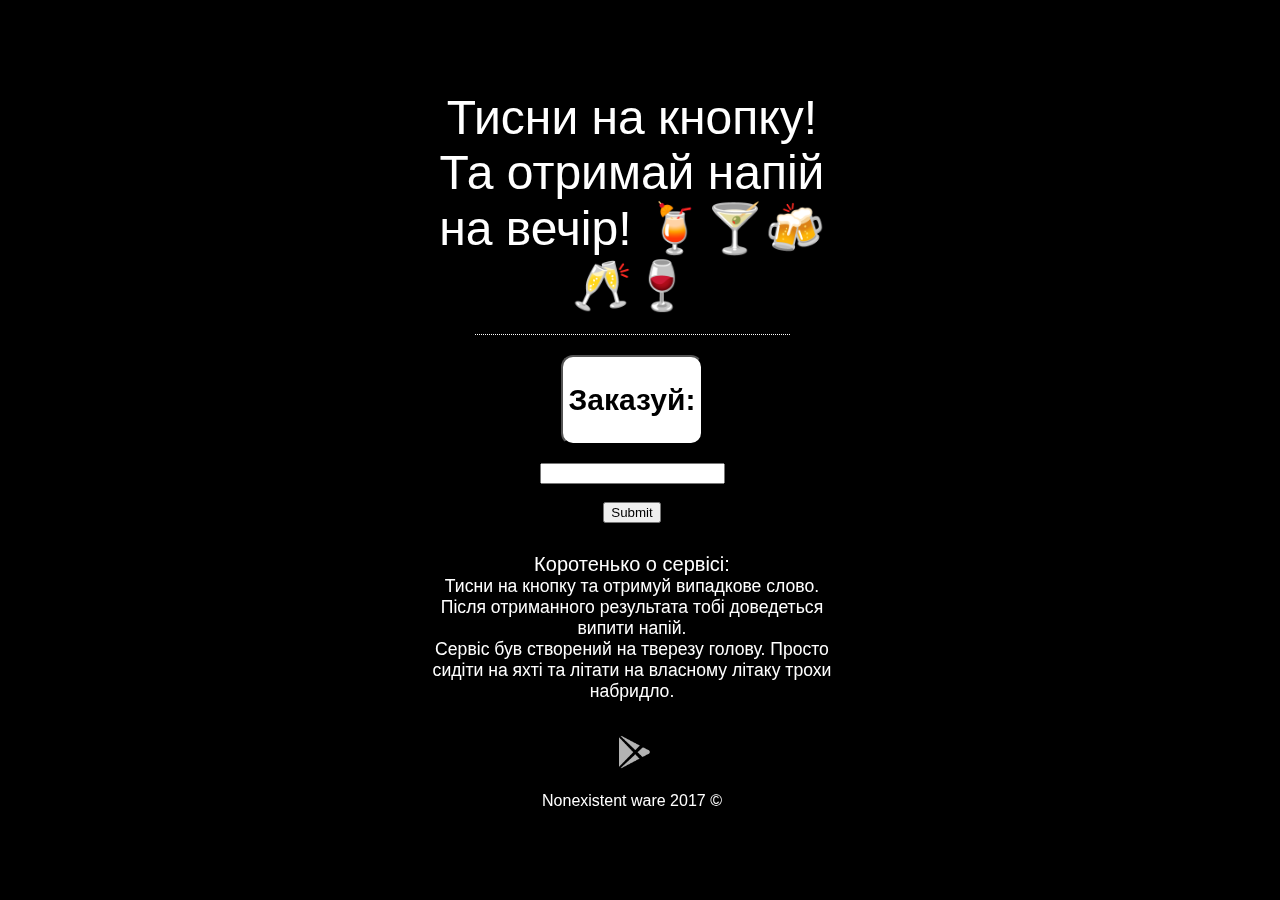
<file: index.html>
<html>
<head lang="en">
  <meta name="viewport" content="width=device-width, initial-scale=1">
  <link rel="icon" href="images/icon.png"/>
  <link rel="stylesheet" type="text/css" href="main.css"/>
  <title>You drink tonight 🍹🍸🍻🥂🍷</title>

  <link rel="icon"  type="image/icon" href="https://scontent.fiev9-1.fna.fbcdn.net/v/t1.0-1/p160x160/15697538_1146361185478542_7836678809240001607_n.jpg?_nc_cat=0&oh=7236e85eb4762d44698ae3055a990fc0&oe=5BF8E3DE"/>
</head>

<body>

  

<!-- <div class="background">
    <img src="images/wallpaper.jpg"/>
    </div> -->

<p class="myFont">
    <div class="outer">
    <div class="middle">
    <div class="inner">

      <div class="name">
            <span style="font-weight"> Тисни на кнопку! Та отримай напій на вечір! 🍹🍸🍻🥂🍷 </span> 
        </div>

        <div class="line"></div>

        

        <!-- <div>
          <button class="btn"><h2>Крокуй!</h2></button>
        </div> -->

      <h2></h2>
      <div>
        
        <form action="https://api.sheetmonkey.io/form/kJC6dfjnoMquao5XQcgtnd" method="post">
          <button class="btn" type="button" style="fodnt-weight"><h2>Заказуй:</h2></button>
          <br/>
          <!-- Put HTML input fields in here and see how they fill up your sheet -->
          <input type="hidden" name="Created" value="x-sheetmonkey-current-date-time" />
          <br/>
          <label><input id="inputType" type="text" name="Example Header" required value=""/></label>
          <br/>
          <output id="output" name="result"></output>
          <br/>
          <input type="submit" value="Submit"/>
          
        </form>
      <div>
       
      
        <!-- <div id="output"></div> -->
      
    
      <script>
       
        var btn = document.querySelector("button");
        var out = document.getElementById("output");
        
      
        btn.addEventListener("click", getWord);
       
        function getWord(){
         
          
          var theWord= [
            'Вітаю! Зелений чай 🍵',
            'Вітаю! Кефір 2%. Ого, повезло! 😊',
            'Вітаю! Мінералка 🫗',
            'Вітаю! Сік з баклажана 🍆',
            '404. Drink not found',
            'Вітаю! Апельсиновой сік 🍊',
             'Просто вітаю! 👋',
             'Всьо, тобі вже досить 😴',
            'Вітаю! Сире яєчко 🥚',
            'Вітаю! Стакан з молоком 🥛',
            'Вітаю! Сьогодні не п єш 🛑',
            'Вітаю! Чай з ромашкою 🍵',
            'Вітаю! Ого!!! Маєш класний вигляд! ',
            'Вітаю! Папєй узвару 🫖',
            'Вітаю! Ряжанка, 4,0% Круто! 🍼',
            'Вітаю! Каркаде без цукру, ну таке... 🍵',
            'Вітаю! Ого, росол огірковий 🥒', 
            'Вітаю! Живчик з соком яблука. Везунчік 🍏',
            'Вітаю! Молоко незбиране згущене Ічня з цукром 8.5% 370 г 🍯',
            'Вітаю! Кетчуп Торчин до шашлику, 270 г 🍅',
            'Вітаю! Майонез Торчин Європейський 72% 580 г 🍚',
          ];
    
          
          var wordNum = Math.floor(Math.random() * theWord.length);
          
         
          output.textContent = theWord[wordNum];
          
          document.getElementById("inputType").value = theWord[wordNum];

        }
    </script>
      <p>
        <div class="bio">
            <span class="brief">Коротенько о сервісі:</span>
            <br/>
            <span>Тисни на кнопку та отримуй випадкове слово.</span>
            <br/>
            <span>Після отриманного результата тобі доведеться випити напій. </span>
            <br/>
            <span>Сервіс був створений на тверезу голову. Просто сидіти на яхті та літати на власному літаку трохи набридло.</span>
        </div>
      </p>
    </p>

        <div class="icons">

          
            <a href="https://play.google.com/store/apps/dev?id=6494905475656819183"
            id="cv" onclick="sendEvent(this)">
            <img class="button" src="gplay.png" onMouseOver="hover(this)" onMouseOut="hoverOut(this)"/>
          </a>

<!-- 
            <a href="https://github.com/IgorSinchuk"
            id="cv" onclick="sendEvent(this)">
            <img class="button" src="images/icons/github.png" onMouseOver="hover(this)" onMouseOut="hoverOut(this)"/>
          </a>



            <a href="https://www.linkedin.com/in/igorsinchuk/"
               id="linkedin" onclick="sendEvent(this)">
                <img class="button" src="images/icons/linkedin.png" onMouseOver="hoverIn(this)" onMouseOut="hoverOut(this)"/>
            </a>



            <a href="https://www.facebook.com/profile.php?id=100003140149327"
               id="facebook" onclick="sendEvent(this)">
                <img class="button" src="images/icons/facebook.png" onMouseOver="hoverIn(this)" onMouseOut="hoverOut(this)"/>
            </a>


            <a href="https://play.google.com/store/apps/developer?id=Nonexistent+ware&hl=en"
               id="playmarket" onclick="sendEvent(this)">
                <img class="button" src="images/icons/play.png" onMouseOver="hoverIn(this)" onMouseOut="hoverOut(this)"/>
            </a> -->

        </div>

        <div class="feedback">
        
        

        </div>
          <div class="bottom">Nonexistent ware 2017 ©</p>
          </div>
      </div>

      <!-- <p>dsgfdsgsdggds</p> -->
  </div>
  </div>

</body>
</html>
</file>
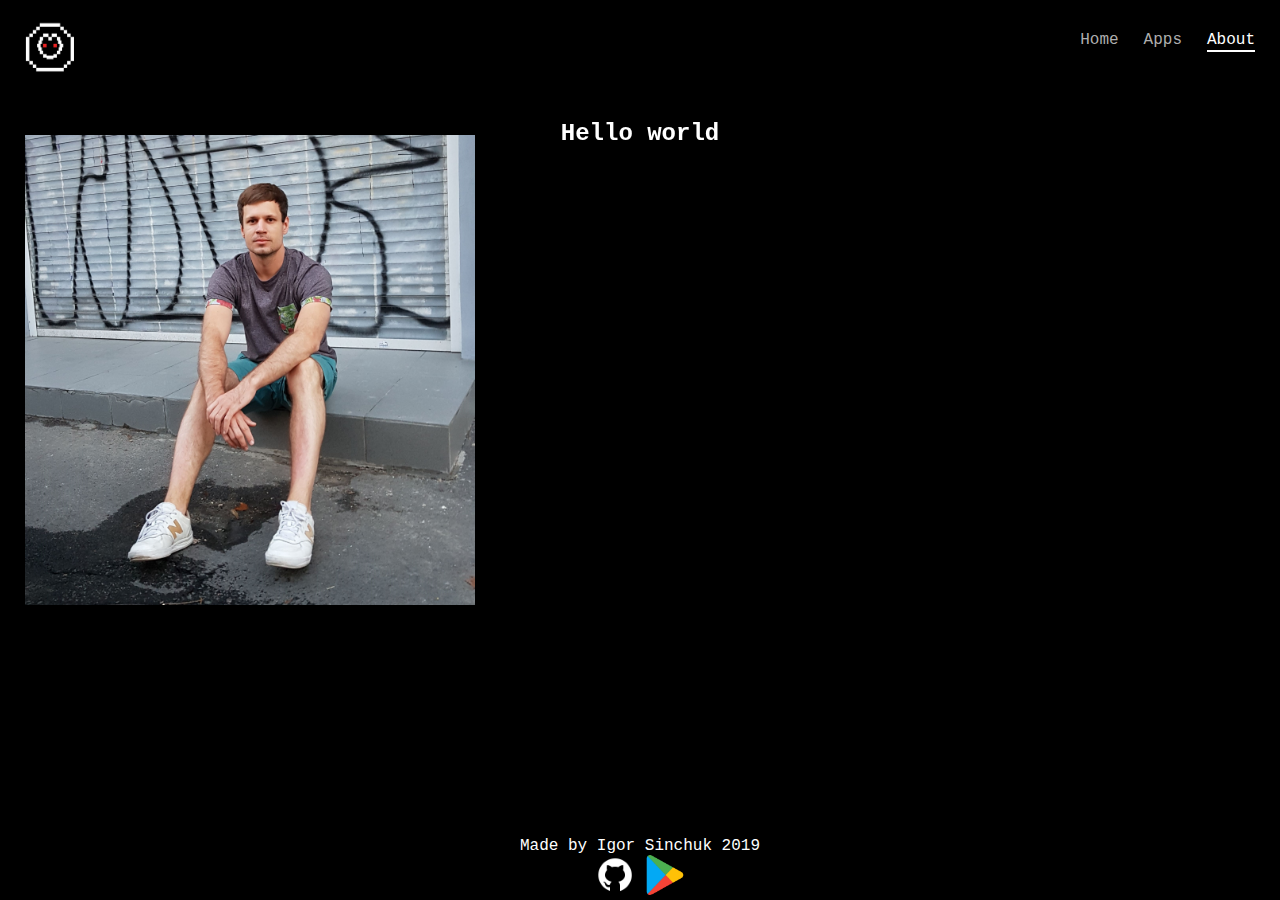
<file: about.html>
<!DOCTYPE html>
<html lang="en">
<head>  
    <title>🖥️ Nonexistent ware</title>
    <link rel="icon" href="https://lh3.googleusercontent.com/a-/AAuE7mBYxJo9gENxYOLmgGzQWMSEeo767Z1ASF0YjnaF=s96-cc-rg">
    <link rel="stylesheet" type="text/css" href="style/about.css">
    <script type="text/javascript" src="script/script.js"></script>
</head>  
<body>
    <header class="header">
        <div class="container">
            <nav class="nav">
                <img src="img/logo.png" alt="web logo" class="logo">
                <ul class="menu">
                    <li class="home"><a href="index.html">Home</a></li>
                    <li class="pageapp"><a href="pageapp.html">Apps</a></li>
                    <li class="about"><a href="#">About</a></li>
                </ul>
            </nav>
            
            <div class="row">
                <div class="column">
                    <div class="pocketmemo">      
                  <img class="photo" src="img/photo.jpg"></a>
                </div>
                  <!-- <h2>Author</h2> -->
                </div>
                
                <div class="columnabout">
                    <div class="digitalwallpapers">
                    </div>
                  <h2>Hello world</h2>
                </div>
                </div>

        </div>
    </header>
    <footer>
        <div class="footertitle">
            <a>Made by Igor Sinchuk 2019</a>
            <br>
            <a href="https://github.com/nonexistentware" target="_blank">
                <img class="gitbutton" src="img/github.png" alt="github_link"></a> 
                <a href="https://play.google.com/store/apps/developer?id=Nonexistent+ware" target="_blank">
                <img class="googleplay" src="img/googleplay.png" alt="googleplay_link"></a> 
        </div>
    </footer>
</body>
</html>
</file>
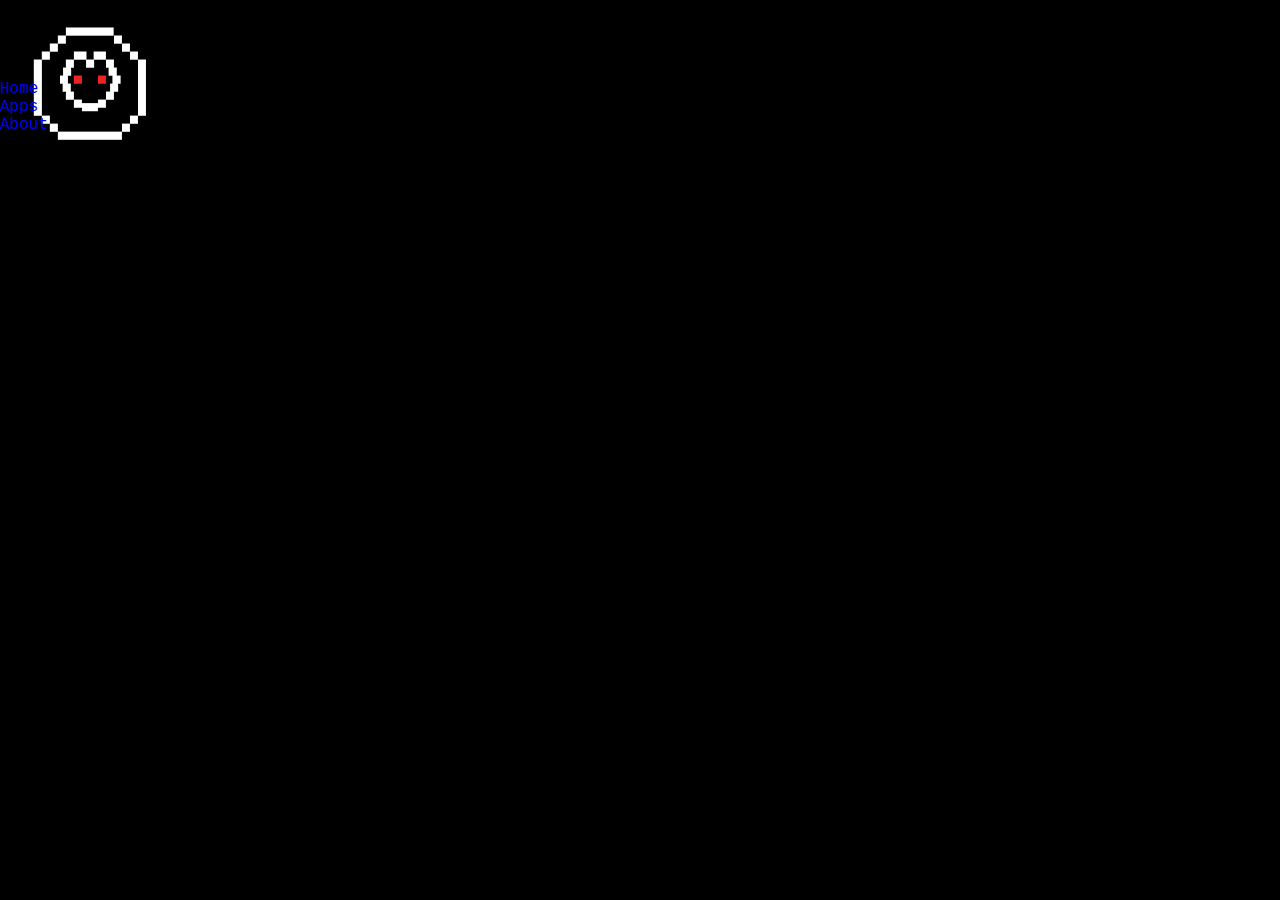
<file: apps.html>
<!DOCTYPE html>
<html>
<head>  
    <title>Nonexistent ware</title>
    <link rel="icon" href="https://lh3.googleusercontent.com/a-/AAuE7mBYxJo9gENxYOLmgGzQWMSEeo767Z1ASF0YjnaF=s96-cc-rg">
    <link rel="stylesheet" type="text/css" href="style/appstyle.css">
</head>  
<body>
    <header>
        <div class="logo">
            <img src="logo.png">
        </div>
        <div class="main">
            <ul>
                <li><a class="active" href="index.html">Home</a></li>
                <li><a class="apps" href="#">Apps</a></li>
                <li><a class="aboutme" href="#">About</a></li>
            </ul>
        </div>
</header>
</body>
</html>
</file>
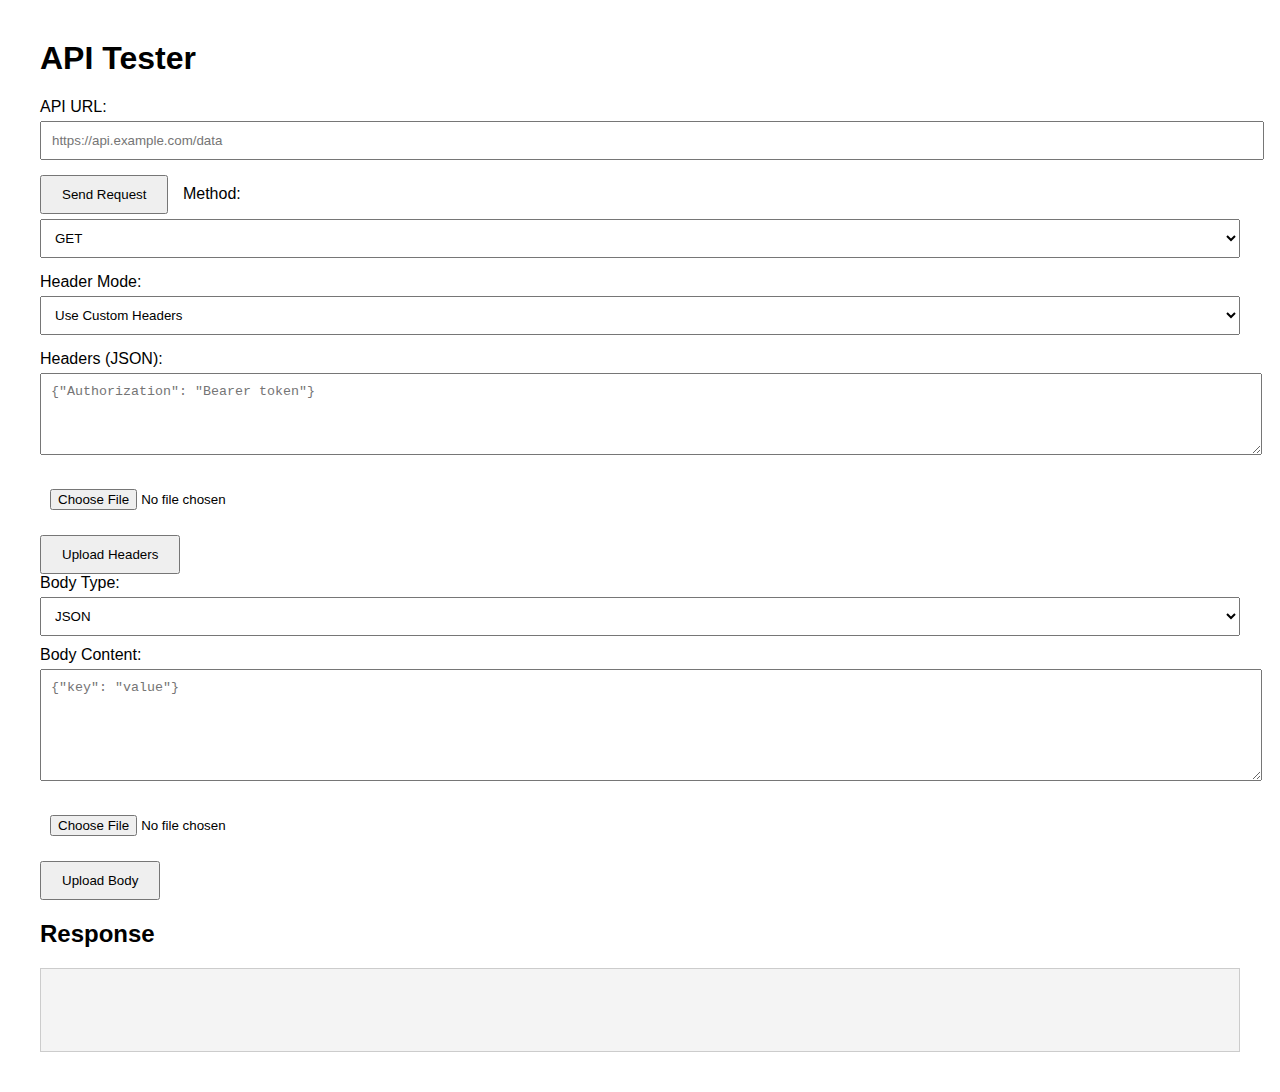
<file: services/apitester.html>
<!DOCTYPE html>
<html lang="en">
<head>
  <meta charset="UTF-8" />
  <meta name="viewport" content="width=device-width, initial-scale=1.0"/>
  <title>Advanced API Tester</title>
  <style>
    body {
      font-family: Arial, sans-serif;
      margin: 40px;
    }
    #bodyType {
      margin-bottom: 10px;
    }
    textarea, input, select {
      width: 100%;
      padding: 10px;
      margin-top: 5px;
      margin-bottom: 15px;
    }
    button {
      padding: 10px 20px;
      margin-right: 10px;
    }
    pre {
      background-color: #f4f4f4;
      padding: 15px;
      border: 1px solid #ccc;
      white-space: pre-wrap;
      word-wrap: break-word;
    }
    #downloadBtn {
      display: none;
      margin-top: 15px;
    }
  </style>
</head>
<body onload="toggleHeaderSection()">
  <h1>API Tester</h1>

  <label for="url">API URL:</label>
  <input type="text" id="url" placeholder="https://api.example.com/data"/>

  <br>
  <button onclick="sendRequest()">Send Request</button>

  <label for="method">Method:</label>
  <select id="method">
    <option>GET</option>
    <option>POST</option>
    <option>PUT</option>
    <option>DELETE</option>
    <option>PATCH</option>
  </select>

  <label for="headerMode">Header Mode:</label>
  <select id="headerMode" onchange="toggleHeaderSection()">
    <option value="custom">Use Custom Headers</option>
    <option value="none">Don't Use Headers</option>
  </select>

  <div id="headerSection">
    <label for="headers">Headers (JSON):</label>
    <textarea id="headers" rows="4" placeholder='{"Authorization": "Bearer token"}'></textarea>
    <input type="file" id="headersFile" accept=".json"/>
    <button onclick="loadFileToTextarea('headersFile', 'headers')">Upload Headers</button>
  </div>

  <label for="bodyType">Body Type:</label>
<select id="bodyType">
  <option value="json">JSON</option>
  <option value="xml">XML</option>
  <option value="text">Plain Text</option>
  <option value="html">HTML</option>
  <option value="javascript">JavaScript</option>
</select>

<label for="body">Body Content:</label>


  <textarea id="body" rows="6" placeholder='{"key": "value"}'></textarea>
  <input type="file" id="bodyFile" accept=".json"/>
  <button onclick="loadFileToTextarea('bodyFile', 'body')">Upload Body</button>

  <h2>Response</h2>
  <pre id="response" style="min-height: 4em;"></pre>
  <button id="downloadBtn" onclick="downloadResponse()">Download Response</button>

  <script>
    let latestResponseText = '';
    let latestResponseType = 'text/plain';

    function toggleHeaderSection() {
      const mode = document.getElementById('headerMode').value;
      const section = document.getElementById('headerSection');
      section.style.display = mode === 'custom' ? 'block' : 'none';
    }

    function loadFileToTextarea(fileInputId, textareaId) {
      const fileInput = document.getElementById(fileInputId);
      const textarea = document.getElementById(textareaId);
      const file = fileInput.files[0];

      if (!file) {
        alert("No file selected.");
        return;
      }

      const reader = new FileReader();
      reader.onload = () => {
        try {
          const json = JSON.parse(reader.result);
          textarea.value = JSON.stringify(json, null, 2);
        } catch (e) {
          alert("Invalid JSON file.");
        }
      };
      reader.readAsText(file);
    }

    async function sendRequest() {
      document.getElementById('response').textContent = ""; // Clear old output
      document.getElementById('downloadBtn').style.display = 'none'; // Hide download button
      const url = document.getElementById('url').value;
      const method = document.getElementById('method').value;
      const headerMode = document.getElementById('headerMode').value;
      const bodyInput = document.getElementById('body');
      let headers = {};
      let bodyValue = bodyInput?.value ?? "";

      // Build headers
      if (headerMode === 'custom') {
        try {
          headers = JSON.parse(document.getElementById('headers').value || '{}');
        } catch (e) {
          alert("Invalid JSON in headers");
          return;
        }
      }

      let options = {
        method,
        headers
      };

      // Add body for POST/PUT/PATCH if present
      const bodyType = document.getElementById('bodyType').value;

if (['POST', 'PUT', 'PATCH'].includes(method.toUpperCase()) && typeof bodyValue === 'string' && bodyValue.trim()) {
  if (bodyType === 'json') {
    try {
      options.body = JSON.stringify(JSON.parse(bodyValue));
      headers['Content-Type'] = 'application/json';
    } catch (e) {
      alert("Invalid JSON in body");
      return;
    }
  } else {
    options.body = bodyValue;
    const contentTypeMap = {
      xml: 'application/xml',
      text: 'text/plain',
      html: 'text/html',
      javascript: 'application/javascript'
    };
    headers['Content-Type'] = contentTypeMap[bodyType] || 'text/plain';
  }
}

      try {
        const res = await fetch(url, options);
        const contentType = res.headers.get("content-type") || '';
        latestResponseType = contentType;

        let data;
        if (contentType.includes("application/json")) {
          data = await res.json();
          latestResponseText = JSON.stringify(data, null, 2);
        } else {
          data = await res.text();
          latestResponseText = data;
        }

        document.getElementById('response').textContent =
          `Status: ${res.status}\n\n${latestResponseText}`;
        document.getElementById('downloadBtn').style.display = 'inline-block';
      } catch (err) {
        latestResponseText = `Error: ${err.message}`;
        latestResponseType = 'text/plain';
        document.getElementById('response').textContent = latestResponseText;
        document.getElementById('downloadBtn').style.display = 'inline-block';
      }
    }

    function downloadResponse() {
      const blob = new Blob([latestResponseText], {
        type: latestResponseType.includes("json") ? "application/json" : "text/plain"
      });

      const url = URL.createObjectURL(blob);
      const a = document.createElement("a");
      a.href = url;
      a.download = latestResponseType.includes("json") ? "response.json" : "response.txt";
      a.click();
      URL.revokeObjectURL(url);
    }
  </script>
</body>
</html>
</file>
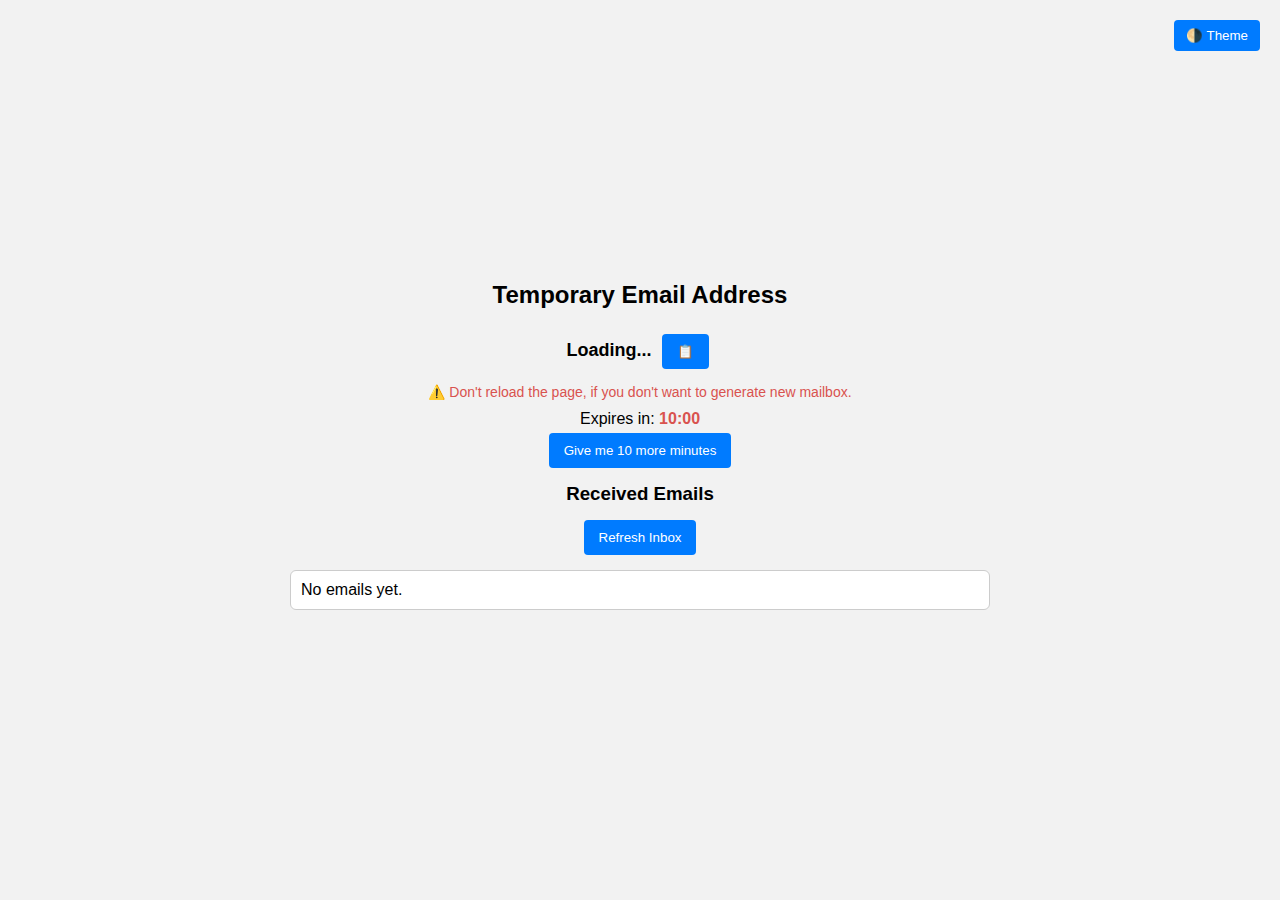
<file: services/email.html>
<!DOCTYPE html>
<html lang="en">
<head>
  <meta charset="UTF-8" />
  <meta name="viewport" content="width=device-width, initial-scale=1" />
  <title>Temporary Email</title>
  <link rel="icon" type="image/png" href="/img/favgear2.png" />
  <style>
    :root { --bg: #f2f2f2; --text: #000; --box: #fff; --border: #ccc; --link: #007bff; --button-bg: #007bff; --button-hover: #0056b3; }
    body.dark { --bg: #121212; --text: #f5f5f5; --box: #1e1e1e; --border: #333; --link: #66b2ff; --button-bg: #333; --button-hover: #444; }
    body { font-family: Arial, sans-serif; background: var(--bg); color: var(--text); margin: 0; height: 100vh; display: flex; justify-content: center; align-items: center; flex-direction: column; text-align: center; transition: background 0.3s, color 0.3s; }
    #themeToggle { position: absolute; top: 15px; right: 15px; background: var(--button-bg); color: white; padding: 8px 12px; border: none; border-radius: 4px; cursor: pointer; }
    h2, h3 { margin: 10px 0; }
    .email-box { font-size: 18px; font-weight: bold; margin: 10px 0; color: var(--text); }
    .warning { color: #d9534f; font-size: 14px; margin-bottom: 10px; }
    #time-left { font-weight: bold; color: #d9534f; }
    ul { list-style-type: none; padding: 0; text-align: left; margin: 10px 0; width: 100%; max-width: 700px; }
    li { background: var(--box); border: 1px solid var(--border); border-radius: 6px; margin-bottom: 10px; padding: 10px; transition: background 0.3s, border 0.3s; }
    .email-header { display: flex; justify-content: space-between; align-items: center; }
    .email-subject { font-weight: bold; }
    .timestamp { font-size: 12px; color: #888; margin-top: 4px; }
    button { margin: 5px; padding: 10px 15px; border: none; background: var(--button-bg); color: white; cursor: pointer; border-radius: 4px; transition: background 0.3s; }
    button:hover { background: var(--button-hover); }
    .modal { position: fixed; top: 0; left: 0; width: 100%; height: 100%; display: none; background: rgba(0, 0, 0, 0.5); justify-content: center; align-items: center; z-index: 999; }
    .modal-content { background: #fff; color: #000; padding: 20px; border-radius: 10px; max-width: 90%; max-height: 90%; overflow: auto; text-align: left; box-shadow: 0 0 10px rgba(0,0,0,0.3); }
    body.dark .modal-content { background: #1e1e1e; color: #fff; }
    .modal-close { float: right; font-size: 24px; font-weight: bold; cursor: pointer; margin-left: 10px; }
  </style>
</head>
<body>
  <button id="themeToggle" onclick="toggleTheme()">🌗 Theme</button>
  <h2>Temporary Email Address</h2>
  <div class="email-box">
    <span id="email-address">Loading...</span>
    <button id="copy-btn" onclick="copyEmail()">📋</button>
    <span id="copy-status" style="font-size: 14px; color: green; display: none;">✅ Copied</span>
  </div>
  <div class="warning">⚠️ Don't reload the page, if you don't want to generate new mailbox.</div>
  <div>Expires in: <span id="time-left">10:00</span></div>
  <button onclick="resetTimer()">Give me 10 more minutes</button>
  <h3>Received Emails</h3>
  <button onclick="fetchMessages()">Refresh Inbox</button>
  <ul id="email-list"><li>No emails yet.</li></ul>
  <div id="emailModal" class="modal">
    <div class="modal-content">
      <span class="modal-close" onclick="closeModal()">&times;</span>
      <div id="modal-body-content"></div>
    </div>
  </div>

<script>
let token = '', accountId = '', intervalId, pollId, endTime;
let seenMessageIds = new Set(), messageCache = {}, theme = localStorage.getItem('theme') || 'light';
function applyTheme() { document.body.classList.toggle('dark', theme === 'dark'); document.getElementById('themeToggle').textContent = theme === 'dark' ? '☀️ Theme' : '🌗 Theme'; }
function toggleTheme() { theme = theme === 'dark' ? 'light' : 'dark'; localStorage.setItem('theme', theme); applyTheme(); }
applyTheme();
async function createTempEmail() {
  const domainData = await fetch("https://api.mail.tm/domains").then(res => res.json());
  const email = `${Math.random().toString(36).substring(2, 10)}@${domainData["hydra:member"][0].domain}`;
  const password = "P@ssw0rd123!";
  await fetch("https://api.mail.tm/accounts", { method: "POST", headers: { "Content-Type": "application/json" }, body: JSON.stringify({ address: email, password }) });
  const tokenData = await fetch("https://api.mail.tm/token", { method: "POST", headers: { "Content-Type": "application/json" }, body: JSON.stringify({ address: email, password }) }).then(res => res.json());
  token = tokenData.token;
  document.getElementById("email-address").textContent = email;
  seenMessageIds.clear(); messageCache = {}; document.getElementById("email-list").innerHTML = '<li>No emails yet.</li>';
}
async function fetchMessages() {
  try {
    const res = await fetch("https://api.mail.tm/messages", { headers: { Authorization: `Bearer ${token}` } });
    if (res.status === 401) {
      console.warn("Token expired. Refreshing mailbox...");
      clearInterval(intervalId);
      clearInterval(pollId);
      startApp();
      return;
    }
    const data = await res.json();
    const newMessages = data["hydra:member"].filter(msg => !seenMessageIds.has(msg.id));
    for (const msg of newMessages) {
      seenMessageIds.add(msg.id);
      const fullRes = await fetch(`https://api.mail.tm/messages/${msg.id}`, { headers: { Authorization: `Bearer ${token}` } });
      const fullData = await fullRes.json();
      messageCache[msg.id] = fullData;
    }
    renderEmails();
  } catch (err) {
    console.error("Error fetching messages:", err);
  }
}
function renderEmails() {
  const list = document.getElementById("email-list"); list.innerHTML = "";
  const messages = Object.values(messageCache);
  if (messages.length === 0) { list.innerHTML = "<li>No emails yet.</li>"; return; }
  messages.sort((a, b) => new Date(b.createdAt) - new Date(a.createdAt));
  messages.forEach(email => {
    const li = document.createElement("li"), header = document.createElement("div"); header.className = "email-header";
    const subject = document.createElement("div"); subject.className = "email-subject"; subject.textContent = `${email.from?.address || "Unknown"} - ${email.subject}`;
    const toggleBtn = document.createElement("button"); toggleBtn.textContent = "Show";
    const downloadBtn = document.createElement("button"); downloadBtn.textContent = "Download";
    const emailHtml = email.html?.[0] || `<pre>${email.text || "(No content)"}</pre>`;
    toggleBtn.onclick = () => openModal(emailHtml);
    downloadBtn.onclick = () => downloadEmailWithInlineImages(emailHtml, email.subject || "email");
    header.appendChild(subject); header.appendChild(toggleBtn); header.appendChild(downloadBtn);
    const timestamp = document.createElement("div"); timestamp.className = "timestamp"; timestamp.textContent = `🕓 ${new Date(email.createdAt).toLocaleString()}`;
    li.appendChild(header); li.appendChild(timestamp); list.appendChild(li);
  });
}
function openModal(htmlContent) { document.getElementById("modal-body-content").innerHTML = htmlContent; document.getElementById("emailModal").style.display = "flex"; document.addEventListener("keydown", handleEscape); }
function closeModal() { document.getElementById("emailModal").style.display = "none"; document.removeEventListener("keydown", handleEscape); }
function handleEscape(e) { if (e.key === "Escape") closeModal(); }
function copyEmail() { const email = document.getElementById("email-address").textContent; navigator.clipboard.writeText(email).then(() => { document.getElementById("copy-status").style.display = "inline"; setTimeout(() => { document.getElementById("copy-status").style.display = "none"; }, 1500); }); }
function updateTimerDisplay() { const now = Date.now(), diff = Math.max(0, endTime - now); const min = String(Math.floor(diff / 60000)).padStart(2, '0'), sec = String(Math.floor((diff % 60000) / 1000)).padStart(2, '0'); document.getElementById("time-left").textContent = `${min}:${sec}`; if (diff <= 0) { clearInterval(intervalId); clearInterval(pollId); startApp(); } }
function resetTimer() { endTime = Date.now() + 10 * 60 * 1000; updateTimerDisplay(); }
async function startApp() { await createTempEmail(); endTime = Date.now() + 10 * 60 * 1000; updateTimerDisplay(); intervalId = setInterval(updateTimerDisplay, 1000); pollId = setInterval(fetchMessages, 5000); }
startApp();

async function downloadEmailWithInlineImages(htmlContent, subject) {
  const parser = new DOMParser();
  const doc = parser.parseFromString(htmlContent, 'text/html');
  const images = doc.querySelectorAll('img');
  for (let img of images) {
    const src = img.src;
    if (src.startsWith('data:')) continue;
    try {
      const response = await fetch(src, {mode: 'cors'});
      if (!response.ok) throw new Error('Response not ok');
      const blob = await response.blob();
      const reader = new FileReader();
      const base64 = await new Promise(resolve => { reader.onloadend = () => resolve(reader.result); reader.readAsDataURL(blob); });
      img.src = base64;
    } catch (e) {
      console.warn(`Could not inline image due to CORS or error: ${src}`, e);
    }
  }
  const serialized = '<!DOCTYPE html>' + doc.documentElement.outerHTML;
  const blob = new Blob([serialized], { type: 'text/html' });
  const url = URL.createObjectURL(blob);
  const a = document.createElement('a');
  a.href = url;
  a.download = sanitizeFilename(subject) + '.html';
  document.body.appendChild(a);
  a.click();
  document.body.removeChild(a);
  URL.revokeObjectURL(url);
}
function sanitizeFilename(name) { return name.replace(/[^a-z0-9]/gi, '_').toLowerCase().substring(0, 50); }
</script>
</body>
</html>
</file>
<file: main.css>
body {
    font-family: 'myFont', Fallback, sans-serif;
      color: #ffffff;
      width: 100%;
      height: 100%;
      position:fixed;
      right:0;
      left: auto;
      background-color: #000000;  
  }
  
  .btn {
    background-color: white;
    text-align: center;
    color: #000000;
    border-radius: 12px;
    font-size: 20px;
  }

  #output {
    color: white;
    font-size: 25px;
    text-align: center;
  }

  .background {
      position: fixed;
      top: -50%;
      left: -50%;
      width: 200%;
      height: 200%;
      z-index: -1;
  }
  .background img {
      position: absolute;
      top: 0;
      left: 0;
      right: 0;
      bottom: 0;
      margin: auto;
      min-width: 50%;
      min-height: 50%;
      border: 0;
  }
  div.outer {
      width: 100%;
      height: 100%;
      padding: 0;
      display: table;
      position: absolute;
      top: 0;
      left: 0;
      margin: 0;
  }
  div.middle {
      padding: 0;
      vertical-align: middle;
      display: table-cell;
      margin: 0;
  }
  div.inner {
      width: 420px;
      margin: 0 auto;
      text-align: center;
      padding: 10px;
  }
  .brief {
    text-align: left;
    font-size: 20px;
  }
  div.name {
      font-weight: 200;
      font-size: 3em;
  }
  div.summary {
      font-weight: 200;
      font-size: 1.4em;
  }
  div.bio {
      font-size: 1.1em;
      margin: 30px auto;
  }
  div.line {
      margin: 20px auto;
      width: 75%;
      border-bottom: 1px dotted #ffffff;
  }
  div.icons {
      text-align: center;
      margin-top: 5%;
  }

  .bottom {
    margin-top: 20px;
  }

  .button {
      width: 40px;
      height: 40px;
      opacity: 0.7;
  }
  a {
      text-decoration: none;
  }
  a:link {
      color: #ffffff;
  }
  a:visited {
      color: #ffffff;
  }
  a:hover {
      color: #ffffff;
  }
  a:active {
      color: #ffffff;
  }
</file>
<file: style/about.css>
body{
    background: black;
    color: white;
    font-family: 'Courier New', Courier, monospace;
    padding: 0;
    margin: 0;
}

div, p, a, img, form, button{
    box-sizing: border-box;
}

h1, h2, h3, h4, h5, h6{
    margin: 0;
    padding: 0;
}

a{
    text-decoration: none;
}

ul, li{
    display: block;
    padding: 0;
    margin: 0;
}

.header{
    
}

.conteineer{
    width: 1140px;
    margin: 0 auto;

}

.nav{
    display: flex;
}

.menu{
    display: flex;
    margin-left: auto;
    align-items: center;
}

.menu li {
    font-size: 16px;
    margin-right: 25px;
}

.menu li a{
    color: #AEAEAE;
    padding: 1px 0;
}

.menu li.about a{
    border-bottom: 2px solid white;
    color: white;
    /* color: #6bff3d;
    border-top: 1px solid; */
}

.title{
    display: flex;
    
}

.logo{
    width: 60px;
    height: 60px;
    margin-top: 20px;
    margin-left: 20px;
}

.title-content h1 {
    font-size: 37px;
    font-weight: 900;
    margin-left: 20px;
    text-align: center;
    transition: al 0.5s ease;
    margin-top: 60px;
}

.android{
    margin-left: auto;
    margin-top: 0;
    margin-right: 20px;
}

.row{
    margin-top: 40px;
    margin-left: 10px;
   
}

.column {
    float: left;
    width: 20%;
    padding: 15px;
    text-align: center;
    width: auto;
  }
  
  .row:after {
    content: "";
    display: table;
    clear: both;
}

footer{
    bottom: 0px;
    position: fixed;
    text-align: center;
}


.footertitle{
    position: fixed;
    left: 0;
    bottom: 0;
    width: 100%;
    background-color: black;
    color: white;
    text-align: center;
}

.columnabout{
     position: fixed;
    left: 0;    
    width: 100%;
    color: white;
    text-align: center;
}

.photo{
    width: 450px;
    height: 470px;
}

.gitbutton{
    width: 40px;
    height: 40px;
}

.googleplay{
    width: 40px;
    height: 40px;
}
</file>
<file: style/appstyle.css>
body{
    background: black;
    color: white;
    font-family: 'Courier New', Courier, monospace;
    padding: 0;
    margin: 0;
}

div, p, a, img, form, button{
    box-sizing: border-box;
}

h1, h2, h3, h4, h5, h6{
    margin: 0;
    padding: 0;
}

a{
    text-decoration: none;
}

ul, li{
    display: block;
    padding: 0;
    margin: 0;
}

.header{
    
}

.conteineer{
    width: 1140px;
    margin: 0 auto;

}

.nav{
    display: flex;
}

.menu{
    display: flex;
    margin-left: auto;
    align-items: center;
}

.menu li {
    font-size: 16px;
    margin-right: 25px;
}

.menu li a{
    color: #AEAEAE;
    padding: 1px 0;
}

.menu li.apps a{
    border-bottom: 2px solid white;
    color: white;
    /* color: #6bff3d;
    border-top: 1px solid; */
}

.title{
    display: flex;
}

.logo{
    width: 60px;
    height: 60px;
    margin-top: 20px;
    margin-left: 20px;
}

.title-content h1 {
    font-size: 37px;
    font-weight: 900;
    margin-left: 20px;
    text-align: center;
    transition: al 0.5s ease;
    margin-top: 60px;
}

.android{
    margin-left: auto;
    margin-top: 0;
    margin-right: 20px;
}

.row{
    width: 100%;
    margin: 0;
}

.column {
    float: left;
    width: 50%;
    padding: 15px;
    text-align: center;

  }

  .row:after {
    content: "";
    display: table;
    clear: both;

  }
.footer{
    bottom: 0px;
    position: fixed;
    text-align: center;
}


.footertitle{
    position: fixed;
    left: 0;
    bottom: 0;
    width: 100%;
    background-color: black;
    color: white;
    text-align: center;
}

.gitbutton{
    width: 40px;
    height: 40px;
}

.googleplay{
    width: 40px;
    height: 40px;
}
</file>
